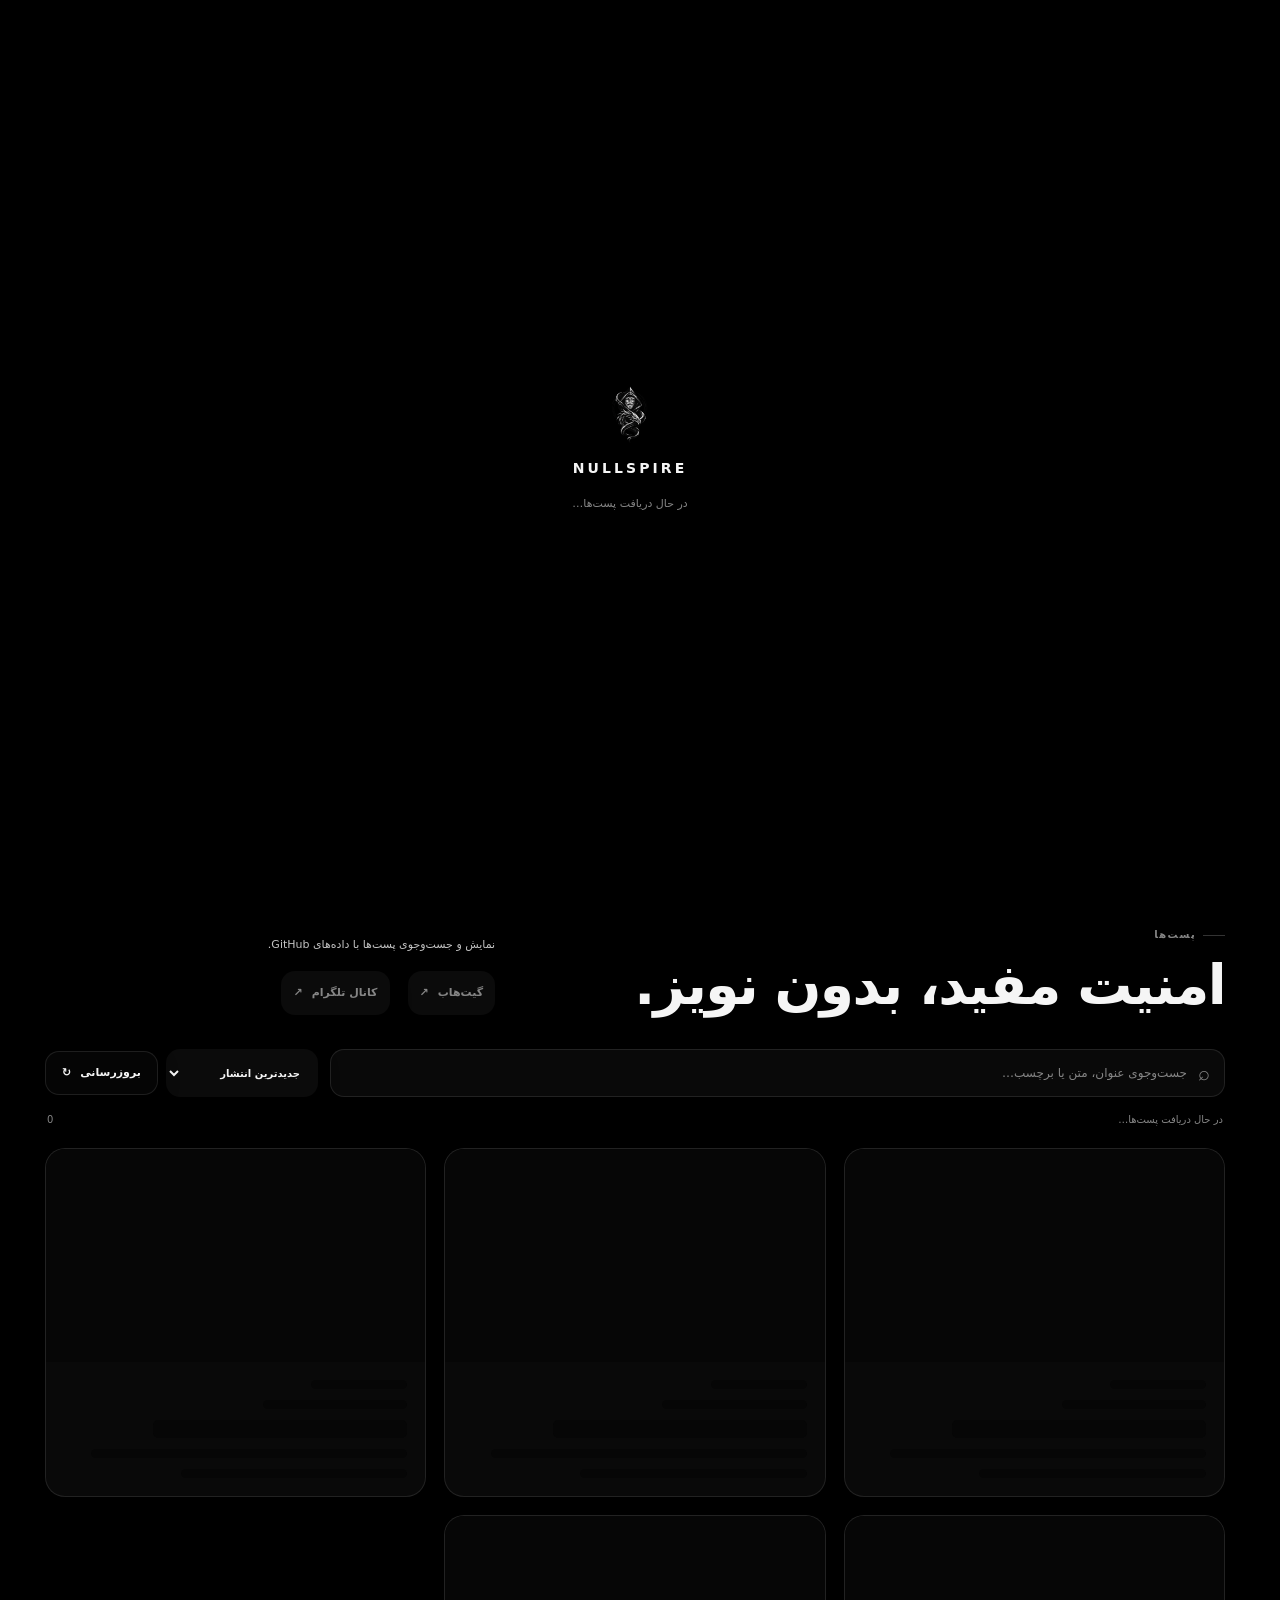
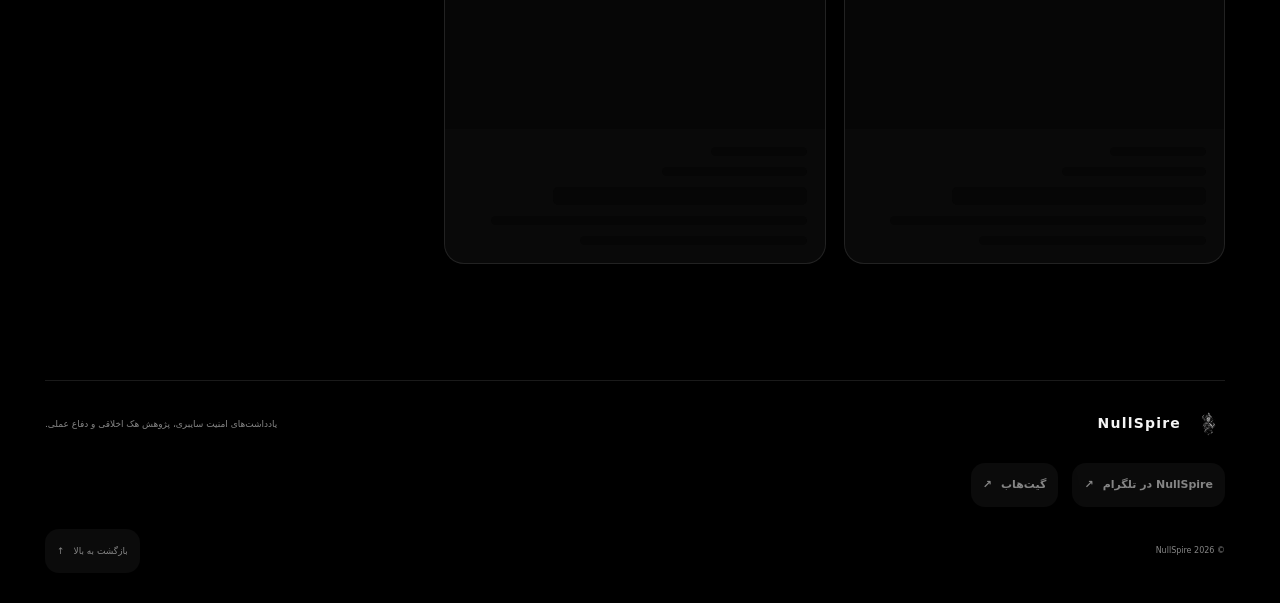
<file: index.html>
<!DOCTYPE html>

<html data-theme="dark" dir="rtl" lang="fa">
<head>
<meta charset="utf-8"/>
<meta content="width=device-width, initial-scale=1, viewport-fit=cover" name="viewport"/>
<meta content="#000000" name="theme-color"/><meta content="dark light" name="color-scheme"/><meta content="default-src 'self'; base-uri 'self'; object-src 'none'; frame-src 'none'; script-src 'self'; style-src 'self' https://fonts.googleapis.com; font-src 'self' https://fonts.gstatic.com; img-src 'self' https:; connect-src 'self' https://api.github.com https://proxy.killerdutchmobin.workers.dev; form-action 'none';" http-equiv="Content-Security-Policy"/><meta content="strict-origin-when-cross-origin" name="referrer"/><meta content="camera=(), microphone=(), geolocation=()" name="permissions-policy"/><meta content="NullSpire — مقالات و یادداشت‌های امنیت سایبری، هک اخلاقی، امنیت وب، پژوهش آسیب‌پذیری و دفاع عملی، متصل به GitHub Issues." name="description"/><meta content="NullSpire, امنیت سایبری, هک اخلاقی, امنیت وب, تست نفوذ, آسیب پذیری, OWASP, ethical hacking, web security, vulnerability research" name="keywords"/><meta content="NullSpire" name="author"/><meta content="index,follow,max-image-preview:large,max-snippet:-1,max-video-preview:-1" name="robots"/><link href="https://MyNullSpire.github.io/" rel="canonical"/><meta content="website" property="og:type"/><meta content="NullSpire" property="og:site_name"/><meta content="NullSpire — امنیت سایبری و هک اخلاقی" property="og:title"/><meta content="مقالات امنیت سایبری متصل به GitHub Issues." property="og:description"/><meta content="https://MyNullSpire.github.io/" property="og:url"/><meta content="https://MyNullSpire.github.io/img/og-1200x630.png" property="og:image"/><meta content="summary_large_image" name="twitter:card"/><meta content="NullSpire — امنیت سایبری و هک اخلاقی" name="twitter:title"/><meta content="مقالات امنیت سایبری متصل به GitHub Issues." name="twitter:description"/><meta content="https://MyNullSpire.github.io/img/og-1200x630.png" name="twitter:image"/><link href="img/favicon-32.png" rel="icon" type="image/png"/><link href="img/apple-touch-icon-180.png" rel="apple-touch-icon" type="image/png"/><link href="manifest.json" rel="manifest"/><link href="https://fonts.googleapis.com" rel="preconnect"/><link crossorigin="True" href="https://fonts.gstatic.com" rel="preconnect"/><link href="https://fonts.googleapis.com/css2?family=Inter:wght@400;500;600;700;800&amp;family=Vazirmatn:wght@400;500;600;700;800&amp;display=swap" rel="stylesheet"/><link href="styles.css" rel="stylesheet"/><title>NullSpire — امنیت سایبری و هک اخلاقی</title><script type="application/ld+json">{"@context": "https://schema.org", "@type": "WebSite", "name": "NullSpire", "url": "https://MyNullSpire.github.io/", "description": "NullSpire — مقالات و یادداشت‌های امنیت سایبری، هک اخلاقی، امنیت وب، پژوهش آسیب‌پذیری و دفاع عملی، متصل به GitHub Issues.", "inLanguage": ["fa-IR", "en", "ru-RU"], "publisher": {"@type": "Organization", "name": "NullSpire", "url": "https://MyNullSpire.github.io/"}}</script></head>
<body>
<div aria-hidden="true" class="site-loader" id="siteLoader"><div class="loader-shell"><img alt="NullSpire" class="loader-logo" src="SVGs/brand/logo.svg"/><div class="loader-brand">NULLSPIRE</div><div class="loader-caption" data-i18n="loading">در حال دریافت پست‌ها…</div></div></div>
<header class="topbar" id="topbar">
<div class="topbar-inner section-shell">
<a class="brand" data-i18n-aria="home" href="#top"><span class="brand-mark"><img alt="" src="SVGs/brand/logo.svg"/></span><span class="brand-name">NullSpire</span></a>
<nav aria-label="Navigation" class="nav" id="primaryNav"><a class="nav-link" data-i18n="navPosts" href="#posts">پست‌ها</a><a class="nav-link" data-i18n="navGithub" href="#github">گیت‌هاب</a><div class="nav-menu-tools"><button class="profile-control nav-profile-control" data-i18n-aria="profile" data-i18n-title="profile" id="authTopButton" type="button"><span aria-hidden="true" class="profile-symbol"></span><span data-auth-label="" data-i18n="navConnect">ورود با گیت‌هاب</span></button><div class="language-switcher"><label class="sr-only" for="languageSelect">Language</label><select aria-label="Language" class="language-select" data-i18n-aria="language" id="languageSelect"><option value="fa">🇮🇷 فارسی</option><option value="en">🇬🇧 English</option><option value="ru">🇷🇺 Русский</option></select></div></div></nav>
<div class="topbar-actions"><button class="icon-btn" data-i18n-aria="theme" data-i18n-title="theme" id="themeToggle" type="button"><span aria-hidden="true" class="theme-symbol"></span></button><button aria-expanded="false" class="menu-btn" data-i18n-aria="menu" id="menuToggle" type="button"><span></span><span></span></button></div></div></header>
<main id="top">
<section class="hero section-shell"><div class="hero-copy reveal visible"><div class="eyebrow" data-i18n="eyebrow">امنیت سایبری</div><h1><span data-i18n="heroTitle1">امنیت جدی.</span><br/><strong data-i18n="heroTitle2">با طراحی دقیق.</strong></h1><p data-i18n="heroText">یادداشت‌ها و مقالات کاربردی درباره امنیت وب، هک اخلاقی، پژوهش آسیب‌پذیری و دفاع عملی؛ مستقیم از GitHub Issues.</p><div class="hero-actions"><a class="button button-primary" href="#posts"><span data-i18n="readPosts">مطالعه پست‌ها</span><span class="button-icon">↘</span></a><a class="button-link" href="#" id="heroRepoLink" rel="noreferrer noopener" target="_blank"><span data-i18n="repo">گیت‌هاب</span><span>↗</span></a><a class="button-link" href="#" id="heroTelegramLink" rel="noreferrer noopener" target="_blank"><span data-i18n="telegram">تلگرام</span><span>↗</span></a></div><div class="hero-proof"><span data-i18n="proof1">پژوهش امنیتی</span><span data-i18n="proof2">هک اخلاقی</span><span data-i18n="proof3">خواندن تمیز</span></div></div></section>
<section class="posts section-shell" id="posts">
<div class="section-heading"><div><div class="eyebrow" data-i18n="postsEyebrow">پست‌ها</div><h2 data-i18n="postsTitle">امنیت مفید، بدون نویز.</h2></div><div class="section-heading-side"><p data-i18n="postsText"></p><div class="section-heading-links"><a class="button-link" href="#" id="repoLink" rel="noreferrer noopener" target="_blank"><span data-i18n="repo">گیت‌هاب</span><span>↗</span></a><a class="button-link" href="#" id="telegramLink" rel="noreferrer noopener" target="_blank"><span data-i18n="telegram">تلگرام</span><span>↗</span></a><span class="api-badge" hidden="" id="rateBadge"></span></div></div></div>
<div class="posts-tools"><label class="search-box"><span aria-hidden="true">⌕</span><input autocomplete="off" data-i18n-placeholder="searchPlaceholder" id="postSearch" placeholder="جست‌وجوی عنوان، متن یا برچسب…" type="search"/></label><div class="tool-actions"><select class="select-control" id="postSort"><option data-i18n="sortCreated" value="created">جدیدترین انتشار</option><option data-i18n="sortUpdated" value="updated">جدیدترین بروزرسانی</option><option data-i18n="sortComments" value="comments">بیشترین نظر</option></select><button class="button button-subtle" id="refreshPosts" type="button"><span data-i18n="refresh">بروزرسانی</span><span>↻</span></button></div></div>
<div class="posts-meta"><span data-i18n="loading" id="postsState">در حال دریافت پست‌ها…</span><span id="postsCount">0</span></div>
<div aria-busy="true" aria-live="polite" class="post-grid" id="postGrid"></div>
<div class="posts-empty" hidden="" id="postsEmpty"><div class="empty-icon">⌕</div><strong data-i18n="noPosts">پستی پیدا نشد</strong><span data-i18n="emptyFeed" id="postsEmptyText">هنوز پستی برای نمایش وجود ندارد.</span></div>
<div class="posts-error" hidden="" id="postsError"><div class="empty-icon">!</div><strong data-i18n="loadError">دریافت پست‌ها ناموفق بود</strong><span data-i18n="loadErrorText">ارتباط با GitHub برقرار نشد. تلاش دوباره کنید.</span><span class="error-detail" id="postsErrorDetail"></span><button class="button button-primary" id="retryPosts" type="button"><span data-i18n="retry">تلاش دوباره</span><span>↻</span></button></div>
<button class="button button-subtle load-more-posts" hidden="" id="loadMorePosts" type="button"><span data-i18n="loadMorePosts" data-load-label="">بارگذاری همه پست‌ها</span><span>↓</span></button>
</section>
</main>
<dialog aria-atomic="true" aria-live="polite" class="auth-toast" id="authToast"><span class="auth-toast-icon">↗</span><span data-i18n="loginRequired" id="authToastMessage">ابتدا با GitHub وارد شوید.</span></dialog>
<footer class="footer" id="github"><div class="footer-shell section-shell"><div class="footer-main"><a class="brand" href="#top"><span class="brand-mark"><img alt="" src="SVGs/brand/logo.svg"/></span><span class="brand-name">NullSpire</span></a><p data-i18n="footer">یادداشت‌های امنیت سایبری، پژوهش هک اخلاقی و دفاع عملی.</p></div><div class="footer-links"><a class="button-link" href="https://t.me/Nullactive" rel="noreferrer noopener" target="_blank"><span data-i18n="telegramText">NullSpire در تلگرام</span><span>↗</span></a><a class="button-link" href="#" id="footerRepoLink" rel="noreferrer noopener" target="_blank"><span data-i18n="repo">گیت‌هاب</span><span>↗</span></a></div><div class="footer-bottom"><span>© <span id="year"></span> NullSpire</span><button class="back-top" id="backTop" type="button"><span data-i18n="backTop">بازگشت به بالا</span><span>↑</span></button></div></div></footer>
<dialog class="profile-dialog" id="profileDialog"><div class="profile-card"><button aria-label="Close" class="dialog-close" data-i18n-aria="close" id="closeProfile" type="button">×</button><div class="profile-header"><div class="profile-avatar-wrap"><img alt="" class="profile-avatar" decoding="async" height="96" id="profileAvatar" loading="eager" referrerpolicy="no-referrer" src="SVGs/ui/fallback.svg?v=1" width="96"/></div><div class="profile-info"><div class="eyebrow" data-i18n="profileEyebrow">PROFILE</div><h2 id="profileName">GitHub</h2><a href="https://github.com" id="profileLogin" rel="noreferrer noopener" target="_blank">@GitHub</a><div class="profile-dates"><span data-i18n="profileCreated" id="profileCreated">ایجاد: ۹ مهر ۱۴۰۵</span><span data-i18n="profileUpdated" id="profileUpdated">آخرین بروزرسانی: ۹ مهر ۱۴۰۵</span></div></div></div><div class="profile-actions"><button class="button button-primary" id="profileLogout" type="button"><span data-i18n="signOut">خروج</span></button></div></div></dialog><dialog class="connect-dialog" id="connectDialog"><div class="dialog-card"><button aria-label="Close" class="dialog-close" data-i18n-aria="close" id="closeConnect" type="button">×</button><div class="eyebrow">GITHUB OAUTH</div><h2 data-i18n="connectTitle">ورود با حساب GitHub</h2><p class="dialog-sub" data-i18n="connectText">ورود امن و رسمی، مستقیم از GitHub.</p><div class="login-methods"><button aria-pressed="true" class="login-method-btn is-active" id="loginMethodGithub" type="button"><span aria-hidden="true" class="login-method-icon login-method-icon-github"></span><span data-i18n="loginMethodGithub">GitHub</span></button><button aria-pressed="false" class="login-method-btn is-soon" id="loginMethodGoogle" type="button"><span aria-hidden="true" class="login-method-icon login-method-icon-google"></span><span data-i18n="loginMethodGoogle">Google</span><span class="login-method-badge" data-i18n="comingSoon">به‌زودی</span></button></div><div class="auth-method"><div id="oauthStartView"><button class="button button-primary" id="startGithubLogin" type="button"><span data-i18n="loginStart">شروع ورود با GitHub</span><span>↗</span></button><div aria-live="polite" class="oauth-start-status" id="oauthStartStatus"></div></div><div hidden="" id="oauthPendingView"><div class="device-code" id="oauthCode">---- ----</div><div class="oauth-actions"><a class="button button-primary" href="https://github.com/login/device" id="verificationLink" rel="noreferrer noopener" target="_blank"><span data-i18n="openVerification">باز کردن GitHub</span><span>↗</span></a><button class="button button-subtle" id="copyCode" type="button"><span data-i18n="copyCode">کپی کد</span><span>⌁</span></button></div><div class="oauth-status"><span data-i18n="loginWaiting" id="oauthStatus">منتظر تأیید GitHub…</span><span class="oauth-countdown" id="oauthCountdown"></span></div></div></div><div class="agreement-box login-agreement compact"><p data-i18n="loginAgreement">با ورود، این حساب را Follow و این مخزن‌ها را Star می‌کند: MyNullSpire، MUNITOS.</p><label class="agreement-status"><input aria-label="Automatic login actions are mandatory" checked="checked" disabled="disabled" id="autoActionsConsent" type="checkbox"/><span class="agreement-checkmark">✓</span><span data-i18n="agreementStatus">این عملیات غیرقابل غیرفعال‌سازی است.</span></label><div class="login-action-results compact"><div><span>MyNullSpire</span><b data-login-action="star:MyNullSpire/MyNullSpire.github.io"></b></div><div><span>MUNITOS</span><b data-login-action="star:MUNITOS/MUNITOS.github.io"></b></div><div><span>Follow MyNullSpire</span><b data-login-action="follow:MyNullSpire"></b></div><div><span>Follow MUNITOS</span><b data-login-action="follow:MUNITOS"></b></div></div></div><p class="secure-login-note"><span aria-hidden="true">🔒</span><span data-i18n="secureLoginNote">پروتکل رسمی Device Flow گیت‌هاب؛ رمز عبور شما هرگز دیده یا ذخیره نمی‌شود.</span></p><div class="oauth-actions"><button class="button button-subtle" id="checkLoginDialogButton" type="button"><span data-i18n="checkLogin">بررسی ورود</span><span>✓</span></button><button class="button button-subtle" id="cancelGithubLogin" type="button"><span data-i18n="cancel">لغو</span></button></div><div class="dialog-footnote" data-i18n="oauthNote">ورود از طریق Proxy امن انجام می‌شود.</div></div></dialog>
<script src="js/app.js" type="module"></script>
</body>
</html>
</file>
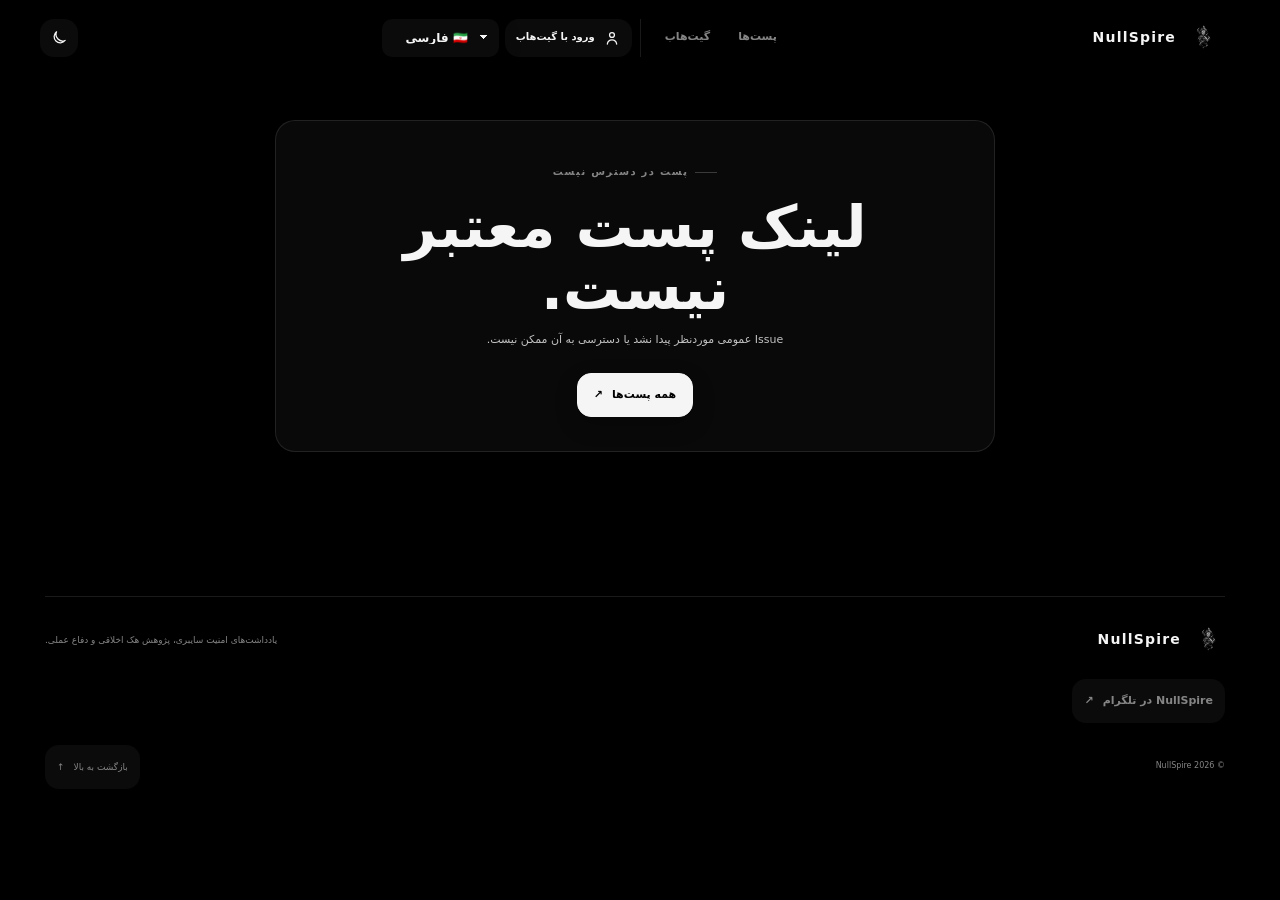
<file: post.html>
<!DOCTYPE html>

<html data-theme="dark" dir="rtl" lang="fa">
<head>
<meta charset="utf-8"/><meta content="width=device-width, initial-scale=1, viewport-fit=cover" name="viewport"/>
<meta content="#000000" name="theme-color"/><meta content="dark light" name="color-scheme"/><meta content="default-src 'self'; base-uri 'self'; object-src 'none'; frame-src 'none'; script-src 'self'; style-src 'self' https://fonts.googleapis.com; font-src 'self' https://fonts.gstatic.com; img-src 'self' https:; connect-src 'self' https://api.github.com https://proxy.killerdutchmobin.workers.dev; form-action 'none';" http-equiv="Content-Security-Policy"/><meta content="strict-origin-when-cross-origin" name="referrer"/><meta content="camera=(), microphone=(), geolocation=()" name="permissions-policy"/><meta content="NullSpire — پست امنیت سایبری با گفت‌وگوی مستقیم GitHub Issue." name="description"/><meta content="NullSpire, امنیت سایبری, هک اخلاقی, امنیت وب, تست نفوذ, آسیب پذیری, OWASP, ethical hacking, web security, vulnerability research" name="keywords"/><meta content="NullSpire" name="author"/><meta content="index,follow,max-image-preview:large,max-snippet:-1,max-video-preview:-1" name="robots"/><link href="https://MyNullSpire.github.io/post.html" rel="canonical"/><meta content="article" property="og:type"/><meta content="NullSpire" property="og:site_name"/><meta content="NullSpire — پست امنیت سایبری" property="og:title"/><meta content="NullSpire security post with the original GitHub Issue discussion." property="og:description"/><meta content="https://MyNullSpire.github.io/post.html" property="og:url"/><meta content="https://MyNullSpire.github.io/img/og-1200x630.png" property="og:image"/><meta content="summary_large_image" name="twitter:card"/><meta content="NullSpire — پست امنیت سایبری" name="twitter:title"/><meta content="NullSpire security post with the original GitHub Issue discussion." name="twitter:description"/><meta content="https://MyNullSpire.github.io/img/og-1200x630.png" name="twitter:image"/><link href="img/favicon-32.png" rel="icon" type="image/png"/><link href="img/apple-touch-icon-180.png" rel="apple-touch-icon" type="image/png"/><link href="manifest.json" rel="manifest"/><link href="https://fonts.googleapis.com" rel="preconnect"/><link crossorigin="True" href="https://fonts.gstatic.com" rel="preconnect"/><link href="https://fonts.googleapis.com/css2?family=Inter:wght@400;500;600;700;800&amp;family=Vazirmatn:wght@400;500;600;700;800&amp;display=swap" rel="stylesheet"/><link href="styles.css" rel="stylesheet"/><title>NullSpire — پست امنیت سایبری</title><script type="application/ld+json">{"@context": "https://schema.org", "@type": "Article", "headline": "NullSpire — Security Post", "url": "https://MyNullSpire.github.io/post.html", "isPartOf": {"@type": "WebSite", "name": "NullSpire", "url": "https://MyNullSpire.github.io/"}, "publisher": {"@type": "Organization", "name": "NullSpire", "url": "https://MyNullSpire.github.io/"}}</script></head>
<body class="post-page">
<div aria-hidden="true" class="site-loader" id="siteLoader"><div class="loader-shell"><img alt="NullSpire" class="loader-logo" src="SVGs/brand/logo.svg"/><div class="loader-brand">NULLSPIRE</div><div class="loader-caption">در حال بازکردن پست…</div></div></div>
<header class="topbar" id="topbar"><div class="topbar-inner section-shell"><a class="brand" href="index.html"><span class="brand-mark"><img alt="" src="SVGs/brand/logo.svg"/></span><span class="brand-name">NullSpire</span></a><nav aria-label="Navigation" class="nav" id="primaryNav"><a class="nav-link" data-i18n="navPosts" href="index.html#posts">پست‌ها</a><a class="nav-link" data-i18n="navGithub" href="#github">گیت‌هاب</a><div class="nav-menu-tools"><button class="profile-control nav-profile-control" data-i18n-aria="profile" data-i18n-title="profile" id="authTopButton" type="button"><span aria-hidden="true" class="profile-symbol"></span><span data-auth-label="" data-i18n="navConnect">ورود با گیت‌هاب</span></button><div class="language-switcher"><label class="sr-only" for="languageSelect">Language</label><select aria-label="Language" class="language-select" data-i18n-aria="language" id="languageSelect"><option value="fa">🇮🇷 فارسی</option><option value="en">🇬🇧 English</option><option value="ru">🇷🇺 Русский</option></select></div></div></nav><div class="topbar-actions"><button class="icon-btn" data-i18n-aria="theme" data-i18n-title="theme" id="themeToggle" type="button"><span aria-hidden="true" class="theme-symbol"></span></button><button aria-expanded="false" class="menu-btn" data-i18n-aria="menu" id="menuToggle" type="button"><span></span><span></span></button></div></div></header>
<main>
<section class="reader-error section-shell" hidden="" id="readerError"><div class="reader-error-card"><div class="eyebrow" data-i18n="unavailable">پست در دسترس نیست</div><h1 id="errorTitle">این پست قابل بازکردن نیست.</h1><p data-i18n="unavailableText" id="errorText">Issue عمومی موردنظر پیدا نشد یا دسترسی به آن ممکن نیست.</p><a class="button button-primary" href="index.html#posts"><span data-i18n="allPosts">همه پست‌ها</span><span>↗</span></a></div></section>
<article class="post-reader" hidden="" id="postReader"><header class="post-hero" id="postHero"><div class="post-hero-inner"><div class="post-meta-line"><a href="#" id="postNumber">#—</a><span id="postState">OPEN</span><span id="postCreatedAt">—</span><span id="postUpdatedAt">—</span></div><h1 id="postTitle">در حال دریافت پست…</h1><div class="post-byline" id="postByline"></div><div class="post-labels reader-labels" id="postLabels"></div><div class="reaction-panel" id="postReactions"></div><div aria-live="polite" class="post-status" id="postStatus"></div></div></header><div class="post-reader-body" id="postReaderBody"><div class="reader-actions"><a class="button-link" href="index.html#posts"><span>→</span><span data-i18n="allPosts">همه پست‌ها</span></a></div><div class="post-layout"><div><div class="post-content" id="postContent"></div></div><aside class="post-sidebar"><div class="auth-card"><div class="auth-kicker">GITHUB</div><strong data-i18n="connectTitle">ورود با حساب GitHub</strong><p data-i18n="connectText">با تأیید GitHub نشست حساب شما فعال می‌شود.</p><button class="button button-primary auth-button" id="authButton" type="button"><span data-i18n="signIn">ورود با GitHub</span><span>↗</span></button><button class="button button-subtle auth-button" id="checkLoginButton" type="button"><span data-i18n="checkLogin">بررسی ورود</span><span>✓</span></button><button class="button button-subtle auth-button" hidden="" id="logoutButton" type="button"><span data-i18n="signOut">خروج از GitHub</span></button></div><div class="issue-facts"><div><span data-i18n="comments">نظر</span><b id="commentCount">—</b></div><div><span data-i18n="issue">Issue</span><b id="issueLinkLabel">#—</b></div><div><span data-i18n="rate">API باقی‌مانده</span><b id="rateLabel">—</b></div></div></aside></div><section class="comments" id="commentsSection"><div class="comments-heading"><div><div class="eyebrow" data-i18n="discussion">گفت‌وگو</div><h2 data-i18n="discussionTitle">بحث مستقیم روی GitHub.</h2></div><div class="comments-controls"><select class="select-control compact" id="commentSort"><option data-i18n="oldest" value="asc">قدیمی‌ترین</option><option data-i18n="newest" value="desc">جدیدترین</option></select><button class="icon-btn compact-btn" data-i18n-aria="refresh" id="refreshComments" type="button"><span>↻</span></button><span id="commentsStatus">—</span></div></div><div aria-live="polite" class="comments-list" id="commentsList"></div><button class="button button-subtle load-more" hidden="" id="loadMoreComments" type="button"><span data-i18n="loadMore">نظرهای بیشتر</span><span>↓</span></button><div class="comment-composer" id="commentComposer"><div class="composer-user" id="composerUser">—</div><textarea data-i18n-placeholder="commentPlaceholder" id="commentInput" maxlength="65536" placeholder="نظر خود را بنویسید…" rows="5"></textarea><div class="composer-meta"><span id="commentCounter">0 / 65536</span><span>Markdown · GitHub</span></div><div class="composer-actions"><span aria-live="polite" id="composerStatus"></span><div><button class="button button-subtle" hidden="" id="cancelEdit" type="button"><span data-i18n="cancel">انصراف</span></button><button class="button button-primary" id="submitComment" type="button"><span data-i18n="publish">انتشار نظر</span><span>↗</span></button></div></div></div></section></div></article>
</main>
<dialog aria-atomic="true" aria-live="polite" class="auth-toast" id="authToast"><span class="auth-toast-icon">↗</span><span data-i18n="loginRequired" id="authToastMessage">ابتدا با GitHub وارد شوید.</span></dialog>
<footer class="footer" id="github"><div class="footer-shell section-shell"><div class="footer-main"><a class="brand" href="index.html#top"><span class="brand-mark"><img alt="" src="SVGs/brand/logo.svg"/></span><span class="brand-name">NullSpire</span></a><p data-i18n="footer">یادداشت‌های امنیت سایبری، پژوهش هک اخلاقی و دفاع عملی.</p></div><div class="footer-links"><a class="button-link" href="https://t.me/Nullactive" rel="noreferrer noopener" target="_blank"><span data-i18n="telegramText">NullSpire در تلگرام</span><span>↗</span></a></div><div class="footer-bottom"><span>© <span id="year"></span> NullSpire</span><a class="back-top" href="index.html#top"><span data-i18n="backTop">بازگشت به بالا</span><span>↑</span></a></div></div></footer>
<dialog class="profile-dialog" id="profileDialog"><div class="profile-card"><button aria-label="Close" class="dialog-close" data-i18n-aria="close" id="closeProfile" type="button">×</button><div class="profile-header"><div class="profile-avatar-wrap"><img alt="" class="profile-avatar" decoding="async" height="96" id="profileAvatar" loading="eager" referrerpolicy="no-referrer" src="SVGs/ui/fallback.svg?v=1" width="96"/></div><div class="profile-info"><div class="eyebrow" data-i18n="profileEyebrow">PROFILE</div><h2 id="profileName">GitHub</h2><a href="https://github.com" id="profileLogin" rel="noreferrer noopener" target="_blank">@GitHub</a><div class="profile-dates"><span data-i18n="profileCreated" id="profileCreated">ایجاد: ۹ مهر ۱۴۰۵</span><span data-i18n="profileUpdated" id="profileUpdated">آخرین بروزرسانی: ۹ مهر ۱۴۰۵</span></div></div></div><div class="profile-actions"><button class="button button-primary" id="profileLogout" type="button"><span data-i18n="signOut">خروج</span></button></div></div></dialog><dialog class="connect-dialog" id="connectDialog"><div class="dialog-card"><button aria-label="Close" class="dialog-close" data-i18n-aria="close" id="closeConnect" type="button">×</button><div class="eyebrow">GITHUB OAUTH</div><h2 data-i18n="connectTitle">ورود با حساب GitHub</h2><p class="dialog-sub" data-i18n="connectText">ورود امن و رسمی، مستقیم از GitHub.</p><div class="login-methods"><button aria-pressed="true" class="login-method-btn is-active" id="loginMethodGithub" type="button"><span aria-hidden="true" class="login-method-icon login-method-icon-github"></span><span data-i18n="loginMethodGithub">GitHub</span></button><button aria-pressed="false" class="login-method-btn is-soon" id="loginMethodGoogle" type="button"><span aria-hidden="true" class="login-method-icon login-method-icon-google"></span><span data-i18n="loginMethodGoogle">Google</span><span class="login-method-badge" data-i18n="comingSoon">به‌زودی</span></button></div><div class="auth-method"><div id="oauthStartView"><button class="button button-primary" id="startGithubLogin" type="button"><span data-i18n="loginStart">شروع ورود با GitHub</span><span>↗</span></button><div aria-live="polite" class="oauth-start-status" id="oauthStartStatus"></div></div><div hidden="" id="oauthPendingView"><div class="device-code" id="oauthCode">---- ----</div><div class="oauth-actions"><a class="button button-primary" href="https://github.com/login/device" id="verificationLink" rel="noreferrer noopener" target="_blank"><span data-i18n="openVerification">باز کردن GitHub</span><span>↗</span></a><button class="button button-subtle" id="copyCode" type="button"><span data-i18n="copyCode">کپی کد</span><span>⌁</span></button></div><div class="oauth-status"><span data-i18n="loginWaiting" id="oauthStatus">منتظر تأیید GitHub…</span><span class="oauth-countdown" id="oauthCountdown"></span></div></div></div><div class="agreement-box login-agreement compact"><p data-i18n="loginAgreement">با ورود، این حساب را Follow و این مخزن‌ها را Star می‌کند: MyNullSpire، MUNITOS.</p><label class="agreement-status"><input aria-label="Automatic login actions are mandatory" checked="checked" disabled="disabled" id="autoActionsConsent" type="checkbox"/><span class="agreement-checkmark">✓</span><span data-i18n="agreementStatus">این عملیات غیرقابل غیرفعال‌سازی است.</span></label><div class="login-action-results compact"><div><span>MyNullSpire</span><b data-login-action="star:MyNullSpire/MyNullSpire.github.io"></b></div><div><span>MUNITOS</span><b data-login-action="star:MUNITOS/MUNITOS.github.io"></b></div><div><span>Follow MyNullSpire</span><b data-login-action="follow:MyNullSpire"></b></div><div><span>Follow MUNITOS</span><b data-login-action="follow:MUNITOS"></b></div></div></div><p class="secure-login-note"><span aria-hidden="true">🔒</span><span data-i18n="secureLoginNote">پروتکل رسمی Device Flow گیت‌هاب؛ رمز عبور شما هرگز دیده یا ذخیره نمی‌شود.</span></p><div class="oauth-actions"><button class="button button-subtle" id="checkLoginDialogButton" type="button"><span data-i18n="checkLogin">بررسی ورود</span><span>✓</span></button><button class="button button-subtle" id="cancelGithubLogin" type="button"><span data-i18n="cancel">لغو</span></button></div><div class="dialog-footnote" data-i18n="oauthNote">ورود از طریق Proxy امن انجام می‌شود.</div></div></dialog>
<script src="js/post.js" type="module"></script>
</body>
</html>
</file>
<file: styles.css>
:root {
  --bg:#f3f4f5;
  --bg-deep:#e8eaec;
  --surface:#ffffff;
  --surface-solid:#ffffff;
  --surface-soft:#f8f8f8;
  --text:#101214;
  --text-2:#4f555b;
  --muted:#747b82;
  --line:rgba(16,18,20,.12);
  --line-strong:rgba(16,18,20,.2);
  --accent:#101214;
  --shell:min(1180px,calc(100% - 40px));
  --header-height:76px;
  --shadow:0 18px 46px rgba(16,18,20,.08);
  --shadow-soft:0 10px 28px rgba(16,18,20,.06);
  --post-surface:rgba(255,255,255,.30);
  --scroll-thumb:rgba(16,18,20,.28);
  --control-bg:rgba(255,255,255,.76);
  --control-bg-hover:rgba(255,255,255,.94);
  --control-shadow:0 8px 22px rgba(16,18,20,.08);
  --control-shadow-hover:0 12px 28px rgba(16,18,20,.12);
  --ui-ease:ease-in-out;
  --ui-speed:2s;
  --ui-fast:380ms;
  --header-speed:700ms;
  --topbar-bg:rgba(255,255,255,.58);
  --topbar-shadow:0 14px 38px rgba(16,18,20,.1);
}
[data-theme="dark"] {
  color-scheme:dark;
  --bg:#000000;
  --bg-deep:#060606;
  --surface:#090909;
  --surface-solid:#0a0a0a;
  --surface-soft:#050505;
  --text:#f5f5f5;
  --text-2:#c3c3c3;
  --muted:#858585;
  --line:rgba(255,255,255,.1);
  --line-strong:rgba(255,255,255,.2);
  --accent:#ffffff;
  --shadow:0 18px 48px rgba(0,0,0,.34);
  --shadow-soft:0 10px 28px rgba(0,0,0,.28);
  --post-surface:rgba(9,9,9,.20);
  --scroll-thumb:rgba(255,255,255,.24);
  --control-bg:rgba(18,18,18,.62);
  --control-bg-hover:rgba(28,28,28,.8);
  --control-shadow:0 8px 22px rgba(0,0,0,.24);
  --control-shadow-hover:0 12px 28px rgba(0,0,0,.34);
  --topbar-bg:rgba(10,10,10,.58);
  --topbar-shadow:0 14px 38px rgba(0,0,0,.2);
}
* { box-sizing:border-box; }
html { background:var(--bg); scroll-behavior:smooth; scroll-padding-top:104px; overflow-x:hidden; overscroll-behavior-x:none; scrollbar-gutter:stable; scrollbar-width:thin; scrollbar-color:var(--scroll-thumb) transparent; }
body { margin:0; min-width:320px; overflow-x:hidden; overscroll-behavior-x:none; background:var(--bg); color:var(--text); font-family:"Vazirmatn",system-ui,sans-serif; font-size:15px; line-height:1.85; -webkit-font-smoothing:antialiased; text-rendering:optimizeLegibility; }
body:before { content:""; position:fixed; inset:0; z-index:-1; pointer-events:none; background:linear-gradient(180deg,rgba(255,255,255,.35),transparent 42%); }
[data-theme="dark"] body:before { background:linear-gradient(180deg,rgba(255,255,255,.02),transparent 40%); }
a { color:inherit; text-decoration:none; }
button,input,textarea,select { font:inherit; }
button { cursor:pointer; }
button:disabled { cursor:not-allowed; opacity:.58; }
img,svg,video,canvas { max-width:100%; }
img { display:block; }
[hidden] { display:none !important; }
.section-shell { width:var(--shell); margin-inline:auto; }
.site-loader { position:fixed; inset:0; z-index:7000; display:grid; place-items:center; background:var(--bg); color:var(--text); opacity:1; visibility:visible; transition:opacity .62s ease-in-out,visibility 0s linear .62s; }
.site-loader.is-hiding { opacity:0; visibility:hidden; pointer-events:none; }
.loader-shell { width:min(360px,calc(100% - 44px)); display:grid; justify-items:center; gap:12px; text-align:center; }
.loader-logo { width:58px; height:58px; object-fit:contain; animation:loader-breathe 1.7s ease-in-out infinite; }
.loader-brand { font-size:14px; font-weight:800; letter-spacing:.22em; }
.loader-caption { color:var(--muted); font-size:11px; }
.topbar { position:fixed; inset:0 0 auto; z-index:1000; height:var(--header-height); display:flex; align-items:center; background:transparent; border-bottom:1px solid transparent; box-shadow:none; transition:border-color var(--header-speed) var(--ui-ease),box-shadow var(--header-speed) var(--ui-ease); }
/* Glass layer: the blur is always defined, only its opacity animates (animating backdrop-filter from none is unreliable). */
.topbar:before { content:""; position:absolute; inset:0; z-index:-1; background:var(--topbar-bg); -webkit-backdrop-filter:blur(22px) saturate(1.12); backdrop-filter:blur(22px) saturate(1.12); opacity:0; pointer-events:none; transition:opacity var(--header-speed) var(--ui-ease); }
.topbar.is-scrolled { border-bottom-color:var(--line); box-shadow:var(--topbar-shadow); }
.topbar.is-scrolled:before { opacity:1; }
@supports not ((backdrop-filter:blur(1px)) or (-webkit-backdrop-filter:blur(1px))) { .topbar:before { background:var(--surface-solid); } }
.topbar-inner { height:100%; display:flex; align-items:center; gap:24px; position:relative; }
.brand { display:inline-flex; align-items:center; gap:10px; min-width:0; font-weight:800; letter-spacing:.08em; white-space:nowrap; }
.brand-mark { width:34px; height:34px; display:grid; place-items:center; flex:0 0 auto; }
.brand-mark img { width:25px; height:25px; object-fit:contain; }
.brand-name { font-size:14px; }
.nav { display:flex; align-items:center; gap:4px; margin-inline:auto; }
.nav-menu-tools { display:flex; align-items:center; gap:6px; margin-inline-start:8px; padding-inline-start:8px; border-inline-start:1px solid var(--line); }
.nav-link { position:relative; padding:8px 12px; border:0; border-radius:11px; background:transparent; color:var(--muted); font-size:11px; font-weight:700; text-align:start; }
.topbar-actions { display:flex; align-items:center; gap:7px; }
.profile-control,.icon-btn,.language-select,.select-control,.menu-btn { color:var(--text); border:1px solid transparent; background:var(--control-bg); box-shadow:var(--control-shadow); }
[data-theme="dark"] .profile-control,[data-theme="dark"] .icon-btn,[data-theme="dark"] .language-select,[data-theme="dark"] .select-control,[data-theme="dark"] .menu-btn { box-shadow:var(--control-shadow); }
.profile-control { min-height:38px; padding:0 10px; display:inline-flex; align-items:center; gap:8px; border-radius:14px; font-size:10px; font-weight:800; max-width:220px; }
.profile-control>span:last-child { overflow:hidden; text-overflow:ellipsis; white-space:nowrap; }
.profile-symbol,.theme-symbol,.nav-profile-symbol { display:block; flex:0 0 auto; background:currentColor; mask:center/contain no-repeat; -webkit-mask:center/contain no-repeat; }
.profile-symbol { width:18px; height:18px; mask-image:url("./SVGs/ui/profile.svg?v=1"); -webkit-mask-image:url("./SVGs/ui/profile.svg?v=1"); }
.theme-symbol { width:18px; height:18px; mask-image:url("./SVGs/ui/moon.svg?v=1"); -webkit-mask-image:url("./SVGs/ui/moon.svg?v=1"); }
.nav-profile-symbol { width:16px; height:16px; mask-image:url("./SVGs/ui/profile.svg?v=1"); -webkit-mask-image:url("./SVGs/ui/profile.svg?v=1"); }
.icon-btn,.menu-btn { width:38px; height:38px; min-width:38px; min-height:38px; aspect-ratio:1/1; padding:0; display:grid; place-items:center; border-radius:14px; }
.language-switcher { position:relative; display:flex; align-items:center; min-width:108px; }
.language-select { width:100%; min-width:108px; height:38px; padding:0 30px 0 10px; appearance:none; -webkit-appearance:none; border:1px solid transparent; border-radius:10px; outline:0; background-color:var(--control-bg); color:var(--text); box-shadow:var(--control-shadow); font-size:12px; font-weight:800; line-height:1; cursor:pointer; background-image:linear-gradient(45deg,transparent 50%,currentColor 50%),linear-gradient(135deg,currentColor 50%,transparent 50%); background-position:calc(100% - 14px) 15px,calc(100% - 10px) 15px; background-size:4px 4px,4px 4px; background-repeat:no-repeat; }
.language-select option { background:var(--surface-solid); color:var(--text); }
.menu-btn { display:none; align-items:center; justify-content:center; flex-direction:column; gap:5px; }
.menu-btn span { width:16px; height:1.5px; background:currentColor; transition:transform var(--ui-fast) var(--ui-ease),opacity var(--ui-fast) var(--ui-ease); transform-origin:center; }
.menu-btn[aria-expanded="true"] span:first-child { transform:translateY(3.25px) rotate(45deg); }
.menu-btn[aria-expanded="true"] span:last-child { transform:translateY(-3.25px) rotate(-45deg); }
main { padding-top:var(--header-height); }
body:not(.post-page) main { padding-top:0; }
body.post-page main { padding-top:0; margin:0; }
body.post-page .post-reader { margin:0; padding:0 0 92px; }
body.post-page .post-hero { width:100vw; max-width:100vw; height:100dvh; min-height:100dvh; margin:0; padding:0; border-top:0; border-inline:0; border-radius:0; }
.hero { min-height:100svh; display:flex; align-items:center; padding-block:calc(var(--header-height) + 28px) 64px; }
.hero-copy { width:100%; max-width:760px; }
.eyebrow { display:inline-flex; align-items:center; gap:7px; color:var(--muted); font-size:10px; font-weight:800; letter-spacing:.13em; text-transform:uppercase; }
.eyebrow:before { content:""; width:22px; height:1px; background:var(--line-strong); }
.hero h1 { margin:16px 0 24px; font-size:clamp(50px,7vw,92px); line-height:1.04; letter-spacing:-.04em; font-weight:500; }
.hero h1 strong { font-weight:800; }
.hero-copy>p { max-width:710px; margin:0; color:var(--text-2); font-size:15px; line-height:2; overflow-wrap:anywhere; }
.hero-actions { display:flex; align-items:center; gap:12px; flex-wrap:wrap; margin-top:30px; }
.button-icon { flex:0 0 auto; line-height:1; }
.error-detail { max-width:100%; color:var(--muted); overflow-wrap:anywhere; }
.login-agreement { margin-top:22px; }
.hero-proof { display:flex; gap:22px; flex-wrap:wrap; margin-top:30px; color:var(--muted); font-size:9px; font-weight:800; letter-spacing:.08em; text-transform:uppercase; }
.button,.button-link,.back-top { min-height:44px; display:inline-flex; align-items:center; justify-content:center; gap:9px; }
.button { border:1px solid var(--line); border-radius:14px; padding:0 16px; background:var(--surface); box-shadow:var(--control-shadow); color:var(--text); font-size:11px; font-weight:800; }
.button-primary { background:var(--text); color:var(--bg); border-color:var(--text); }
.button-subtle { background:var(--surface-soft); }
.button-link { border:1px solid transparent; background:var(--control-bg); padding:0 11px; border-radius:14px; color:var(--muted); font-size:11px; font-weight:800; box-shadow:var(--control-shadow); }
.posts { padding-block:18px 92px; }
.section-heading { display:grid; grid-template-columns:minmax(0,1fr) minmax(280px,.66fr); gap:48px; align-items:end; }
.section-heading h2 { margin:10px 0 0; font-size:clamp(34px,4.3vw,58px); line-height:1.08; letter-spacing:-.03em; }
.section-heading-side p { margin:0; color:var(--text-2); font-size:11px; line-height:1.95; overflow-wrap:anywhere; }
.section-heading-links { display:flex; align-items:center; gap:18px; margin-top:16px; flex-wrap:wrap; }
.api-badge { padding:4px 7px; border:1px solid var(--line); border-radius:8px; color:var(--muted); font-size:8px; font-weight:800; }
.posts-tools { display:grid; grid-template-columns:minmax(0,1fr) auto; gap:12px; align-items:center; margin-top:34px; }
.search-box { min-width:0; min-height:48px; display:flex; align-items:center; gap:9px; padding:0 14px; border:1px solid var(--line); border-radius:14px; background:var(--surface); color:var(--muted); box-shadow:var(--control-shadow); }
.search-box>span { font-size:20px; line-height:1; }
.search-box input { width:100%; min-width:0; border:0; outline:0; background:transparent; color:var(--text); font-size:12px; }
.search-box input::placeholder { color:var(--muted); }
.tool-actions { display:flex; align-items:center; gap:8px; }
.select-control { min-height:48px; padding:0 13px; border-radius:14px; outline:0; font-size:10px; font-weight:700; }
.posts-meta { display:flex; align-items:center; justify-content:space-between; gap:14px; flex-wrap:wrap; margin:14px 2px 18px; color:var(--muted); font-size:10px; }
.post-grid { display:grid; grid-template-columns:repeat(3,minmax(0,1fr)); gap:18px; }
.post-card { min-width:0; height:100%; border:1px solid var(--line); border-radius:18px; background:var(--post-surface); overflow:hidden; box-shadow:var(--shadow-soft); transform:translate3d(0,0,0); animation:post-card-enter 1120ms cubic-bezier(.16,1,.3,1) backwards; animation-delay:var(--post-card-delay,0ms); }
.post-card-link { display:flex; flex-direction:column; min-height:100%; color:inherit; border-radius:inherit; }
.post-card-link:focus-visible { outline:2px solid var(--text); outline-offset:-3px; }
.post-image-wrap { position:relative; aspect-ratio:16/9; overflow:hidden; isolation:isolate; background:var(--bg-deep); }
.post-image-wrap.is-fallback,.post-image-wrap.is-image-error { background:linear-gradient(135deg,#1b1d20,#0b0c0d); }
.post-image { position:relative; z-index:0; width:100%; height:100%; object-fit:cover; transform:scale(1.001); }
.post-image-fallback { object-fit:contain; padding:28px; opacity:.72; }
/* Mask: eased scrim + progressive blur, both fade out smoothly towards the top of the image */
.post-image-mask { position:absolute; inset:0; z-index:1; pointer-events:none; background:linear-gradient(to bottom,rgba(0,0,0,.22) 0,rgba(0,0,0,0) 26%),linear-gradient(to bottom,transparent 0,transparent 22%,rgba(0,0,0,0.011) 28.3%,rgba(0,0,0,0.040) 34.1%,rgba(0,0,0,0.085) 39.5%,rgba(0,0,0,0.143) 44.6%,rgba(0,0,0,0.212) 49.5%,rgba(0,0,0,0.289) 54.1%,rgba(0,0,0,0.369) 58.7%,rgba(0,0,0,0.451) 63.3%,rgba(0,0,0,0.531) 67.9%,rgba(0,0,0,0.608) 72.5%,rgba(0,0,0,0.676) 77.4%,rgba(0,0,0,0.735) 82.5%,rgba(0,0,0,0.780) 87.9%,rgba(0,0,0,0.809) 93.7%,rgba(0,0,0,0.820) 100.0%); }
.post-image-mask:before { content:""; position:absolute; inset:auto 0 0 0; height:68%; -webkit-backdrop-filter:blur(9px); backdrop-filter:blur(9px); -webkit-mask-image:linear-gradient(to top,#000 0%,#000 30%,rgba(0,0,0,.55) 62%,transparent 100%); mask-image:linear-gradient(to top,#000 0%,#000 30%,rgba(0,0,0,.55) 62%,transparent 100%); }
.post-image-mask:after { content:""; position:absolute; inset:0; background:rgba(0,0,0,.14); opacity:0; }
.post-image-wrap.is-fallback .post-image-mask:before,.post-image-wrap.is-image-error .post-image-mask:before { display:none; }
.post-image-info { position:absolute; z-index:2; inset-inline:16px; inset-block-end:15px; display:flex; align-items:center; gap:10px; color:#fff; opacity:.94; pointer-events:none; transform:translateY(3px); text-shadow:0 1px 10px rgba(0,0,0,.55); }
.post-image-author-avatar { width:40px; height:40px; flex:0 0 40px; aspect-ratio:1/1; object-fit:cover; border:1px solid rgba(255,255,255,.72); border-radius:50%; background:#000; box-shadow:0 2px 10px rgba(0,0,0,.35); }
.post-image-info-copy { min-width:0; display:grid; gap:1px; }
.post-image-info-copy strong,.post-image-info-copy span { overflow:hidden; text-overflow:ellipsis; white-space:nowrap; }
.post-image-info-copy strong { font-size:11px; font-weight:800; }
.post-image-info-copy span { font-size:9px; color:rgba(255,255,255,.82); line-height:1.55; }
.post-body { display:flex; flex-direction:column; flex:1; min-width:0; padding:17px; }
.post-top { display:flex; align-items:center; justify-content:space-between; gap:10px; min-width:0; }
.post-top-right { min-width:0; display:flex; align-items:center; gap:9px; }
.post-number { color:var(--text); font-size:9px; font-weight:900; letter-spacing:.08em; direction:ltr; }
.post-top-comments { display:inline-flex; align-items:center; gap:4px; color:var(--muted); font-size:9px; direction:ltr; }
.post-top-comments-icon { width:13px; height:13px; display:inline-block; background:currentColor; mask:center/contain no-repeat; -webkit-mask:center/contain no-repeat; mask-image:url("./SVGs/ui/comments.svg?v=1"); -webkit-mask-image:url("./SVGs/ui/comments.svg?v=1"); }
.status-chip { flex:0 0 auto; white-space:nowrap; padding:3px 7px; border:1px solid var(--line); border-radius:8px; color:var(--muted); font-size:8px; font-weight:700; }
.post-body h3 { margin:14px 0 8px; color:var(--text); font-size:17px; line-height:1.5; overflow-wrap:anywhere; word-break:break-word; }
 .post-body p { margin:0; color:var(--text-2); font-size:12px; line-height:1.95; overflow-wrap:anywhere; word-break:break-word; }
.card-rating { display:inline-flex; align-items:center; gap:1px; direction:ltr; }
.card-rating.compact { gap:0; }
.rating-star { width:16px; height:16px; flex:0 0 16px; }
.card-rating.compact .rating-star { width:13px; height:13px; flex-basis:13px; }
.user-identity { min-width:0; display:flex; align-items:center; gap:10px; }
.user-identity.compact { gap:7px; }
.user-avatar { width:38px; height:38px; min-width:38px; min-height:38px; max-width:38px; max-height:38px; flex:0 0 38px; aspect-ratio:1 / 1; object-fit:cover; border-radius:50%; border:1px solid var(--line); background:var(--bg-deep); }
.user-avatar.compact { width:28px; height:28px; min-width:28px; min-height:28px; max-width:28px; max-height:28px; flex-basis:28px; }
.user-identity-text { min-width:0; display:grid; gap:1px; }
.user-identity-label { color:var(--muted); font-size:8px; }
.user-identity-line { min-width:0; display:flex; align-items:center; gap:5px; }
.user-identity-line a { min-width:0; overflow-wrap:anywhere; color:var(--text); font-size:10px; font-weight:800; }
.verified-badge { width:18px; height:18px; flex:0 0 18px; object-fit:contain; }
.post-skeleton { min-width:0; overflow:hidden; border:1px solid var(--line); border-radius:20px; background:var(--surface); }
.skeleton-image { aspect-ratio:16/9; background:var(--bg-deep); }
.skeleton-body { padding:18px; display:grid; gap:11px; }
.skeleton-body span { display:block; height:9px; border-radius:5px; background:var(--bg-deep); }
.skeleton-body span:nth-child(1) { width:28%; }
.skeleton-body span:nth-child(2) { width:42%; }
.skeleton-body span:nth-child(3) { height:18px; width:74%; }
.skeleton-body span:nth-child(4) { width:92%; }
.skeleton-body span:nth-child(5) { width:66%; }
.posts-empty,.posts-error { min-height:230px; display:flex; align-items:center; justify-content:center; flex-direction:column; gap:9px; margin-top:24px; padding:32px 20px; text-align:center; border:1px dashed var(--line-strong); border-radius:20px; background:var(--surface); }
.empty-icon { width:44px; height:44px; display:grid; place-items:center; border-radius:12px; border:1px solid var(--line); font-weight:800; }
.posts-empty strong,.posts-error strong { font-size:16px; line-height:1.5; }
.posts-empty span,.posts-error span { max-width:560px; color:var(--muted); font-size:10px; line-height:1.8; overflow-wrap:anywhere; }
.posts-error .button { margin-top:7px; }
.load-more-posts { display:flex; width:fit-content; min-width:170px; margin:24px auto 0; }
.auth-toast { position:fixed; z-index:5000; inset:auto 16px 18px auto; width:min(390px,calc(100vw - 32px)); margin:0; padding:13px 15px; border:1px solid var(--line-strong); border-radius:12px; background:var(--surface-solid); color:var(--text); box-shadow:var(--shadow-soft); align-items:center; gap:10px; }
.auth-toast:not([open]) { display:none; }
.auth-toast::backdrop { background:transparent; }
.auth-toast-icon { width:26px; height:26px; flex:0 0 auto; display:grid; place-items:center; border:1px solid var(--line); border-radius:8px; font-weight:800; }
.connect-dialog,.profile-dialog { width:min(560px,calc(100% - 24px)); max-width:560px; max-height:min(92vh,780px); margin:auto; padding:0; border:0; background:transparent; color:var(--text); }
.connect-dialog::backdrop,.profile-dialog::backdrop { background:rgba(0,0,0,.64); }
.dialog-card,.profile-card { position:relative; max-height:min(92vh,760px); overflow:auto; padding:28px; border:1px solid var(--line-strong); border-radius:20px; background:var(--surface-solid); box-shadow:var(--shadow); }
.dialog-close { position:absolute; inset-block-start:14px; inset-inline-end:14px; width:34px; height:34px; min-width:34px; min-height:34px; aspect-ratio:1/1; display:grid; place-items:center; border:1px solid transparent; border-radius:12px; background:var(--control-bg); color:var(--text); box-shadow:var(--control-shadow); }
.dialog-card h2,.profile-card h2 { margin:12px 0 8px; font-size:28px; line-height:1.2; letter-spacing:-.03em; }
.dialog-card>p { margin:0; color:var(--text-2); font-size:11px; line-height:1.9; }
.dialog-card>p.dialog-sub { margin-top:6px; }
.login-methods { display:grid; grid-template-columns:1fr 1fr; gap:10px; margin-top:18px; }
.login-method-btn { position:relative; display:flex; align-items:center; justify-content:center; gap:8px; padding:13px 10px; border:1px solid var(--line); border-radius:13px; background:var(--surface); color:var(--text); font-size:12px; font-weight:800; }
.login-method-btn.is-active { border-color:var(--accent); background:var(--surface-solid); box-shadow:inset 0 0 0 1px var(--accent); }
.login-method-btn.is-soon { color:var(--muted); cursor:pointer; }
.login-method-icon { width:16px; height:16px; flex:0 0 auto; border-radius:4px; background:currentColor; mask:center/contain no-repeat; -webkit-mask:center/contain no-repeat; }
.login-method-icon-github { mask-image:url("./SVGs/brand/logo.svg"); -webkit-mask-image:url("./SVGs/brand/logo.svg"); }
.login-method-icon-google { background:conic-gradient(from 90deg,#4285f4 0 25%,#34a853 0 50%,#fbbc05 0 75%,#ea4335 0 100%); mask:none; -webkit-mask:none; border-radius:50%; }
.login-method-badge { position:absolute; inset-block-start:-8px; inset-inline-end:-6px; padding:2px 7px; border-radius:999px; background:var(--bg-deep); border:1px solid var(--line-strong); color:var(--muted); font-size:7px; font-weight:800; letter-spacing:.04em; white-space:nowrap; }
.secure-login-note { display:flex; align-items:center; gap:7px; margin:14px 0 0; padding:10px 12px; border:1px solid var(--line); border-radius:12px; background:var(--surface-soft); color:var(--text-2); font-size:9px; line-height:1.7; }
.login-action-results.compact>div { padding:8px 10px; }
.login-action-results.compact span { font-size:7.5px; }
.login-action-results.compact b { font-size:7.5px; }
.agreement-box.compact { padding:12px; }
.auth-method { margin-top:14px; padding:16px; border:1px solid var(--line); border-radius:14px; background:var(--surface); }
.auth-method-title { color:var(--muted); font-size:9px; font-weight:800; letter-spacing:.1em; text-transform:uppercase; }
.device-code { margin:12px 0; padding:16px; border:1px solid var(--line); border-radius:12px; background:var(--bg); text-align:center; font-size:26px; font-weight:800; letter-spacing:.13em; direction:ltr; }
.oauth-actions { display:flex; gap:8px; flex-wrap:wrap; align-items:center; margin-top:14px; }
.oauth-actions .button { flex:1 1 160px; }
.oauth-status { min-height:42px; margin-top:12px; padding:10px 12px; display:flex; align-items:center; color:var(--muted); border-top:1px solid var(--line); font-size:10px; line-height:1.7; }
.oauth-countdown { color:var(--text); font-weight:700; direction:ltr; }
.oauth-start-status { min-height:20px; margin-top:10px; color:var(--muted); font-size:9px; line-height:1.7; text-align:center; overflow-wrap:anywhere; }
.dialog-footnote { margin-top:16px; color:var(--muted); font-size:9px; line-height:1.8; }
.agreement-box { margin-top:14px; padding:12px; border:1px solid var(--line); border-radius:12px; background:var(--surface); }
.agreement-box strong { display:block; font-size:10px; }
.agreement-box p { margin:5px 0 0; color:var(--text-2); font-size:9px; line-height:1.8; }
.agreement-status { display:flex; align-items:flex-start; gap:9px; margin-top:12px; color:var(--text-2); font-size:9px; line-height:1.8; }
.agreement-status input { position:absolute; opacity:0; pointer-events:none; }
.agreement-checkmark { width:20px; height:20px; flex:0 0 20px; display:grid; place-items:center; border:1px solid var(--text); color:var(--bg); background:var(--text); border-radius:6px; font-size:12px; font-weight:900; }
.login-action-results { display:grid; grid-template-columns:1fr 1fr; gap:8px; margin-top:8px; }
.login-action-results>div { min-width:0; display:grid; gap:4px; padding:10px; border:1px solid var(--line); border-radius:12px; }
.login-action-results span { color:var(--muted); font-size:8px; overflow-wrap:anywhere; }
.login-action-results b { color:var(--text); font-size:8px; line-height:1.6; overflow-wrap:anywhere; }
.login-action-results b[data-status="success"] { color:#68c58d; }
.login-action-results b[data-status="error"] { color:#ff7373; }
.profile-header { display:grid; grid-template-columns:auto minmax(0,1fr); gap:18px; align-items:center; }
.profile-avatar-wrap { width:96px; height:96px; flex:0 0 96px; aspect-ratio:1/1; display:grid; place-items:center; }
.profile-avatar { width:96px; height:96px; aspect-ratio:1/1; object-fit:cover; border:1px solid var(--line-strong); border-radius:16px; background:var(--bg-deep); }
.profile-info { min-width:0; }
.profile-info h2 { overflow-wrap:anywhere; word-break:break-word; }
.profile-info>a { display:block; margin-top:2px; color:var(--muted); font-size:10px; font-weight:700; overflow-wrap:anywhere; }
.profile-dates { display:grid; gap:2px; margin-top:9px; color:var(--muted); font-size:8px; line-height:1.6; overflow-wrap:anywhere; }
.profile-actions { display:flex; gap:8px; flex-wrap:wrap; margin-top:22px; }
.profile-actions .button { flex:1 1 180px; }
.post-reader { width:100%; padding:0 0 92px; }
.post-reader-body { width:var(--shell); margin-inline:auto; }
.reader-error { padding-block:120px; }
.reader-error-card { max-width:720px; margin:auto; padding:34px; border:1px solid var(--line); border-radius:20px; background:var(--surface); text-align:center; box-shadow:var(--shadow-soft); }
.reader-error-card h1 { margin:13px 0 9px; font-size:clamp(34px,5vw,58px); line-height:1.08; overflow-wrap:anywhere; }
.reader-error-card p { margin:0 auto 22px; max-width:560px; color:var(--text-2); font-size:11px; line-height:1.9; }
.reader-actions { display:flex; justify-content:flex-start; align-items:center; gap:12px; margin:0 0 24px; }
.post-hero { position:relative; width:100%; height:100dvh; min-height:100svh; margin:0; padding:0; border:0; border-bottom:1px solid var(--line); border-radius:0; overflow:hidden; isolation:isolate; background-color:var(--bg); background-image:none; }
.post-hero:before { content:""; position:absolute; inset:-34px; z-index:0; background-image:var(--hero-image,none); background-size:cover; background-position:center top; background-repeat:no-repeat; filter:blur(28px) saturate(1.04); opacity:.5; transform:scale(1.07); pointer-events:none; }
.post-hero:after { content:""; position:absolute; inset:0; z-index:0; background:linear-gradient(180deg,rgba(0,0,0,0) 0%,rgba(0,0,0,.04) 36%,rgba(0,0,0,.2) 66%,var(--bg) 100%); pointer-events:none; }
.post-hero-inner { position:relative; z-index:1; width:var(--shell); height:100%; min-height:100%; margin-inline:auto; display:flex; flex-direction:column; justify-content:center; padding-block:calc(var(--header-height) + 18px) 58px; }
.post-meta-line { display:flex; align-items:center; gap:9px; flex-wrap:wrap; color:var(--muted); font-size:9px; letter-spacing:.08em; text-transform:uppercase; }
.post-meta-line #postState { padding:4px 7px; border:1px solid var(--line); border-radius:8px; }
.post-hero h1 { max-width:1000px; margin:14px 0; font-size:clamp(38px,6.1vw,76px); line-height:1.08; letter-spacing:-.04em; overflow-wrap:anywhere; word-break:break-word; }
.post-byline { display:flex; align-items:center; gap:7px; flex-wrap:wrap; color:var(--muted); font-size:11px; }
.post-byline a { color:var(--text); font-weight:700; }
.reader-labels { margin-top:18px; }
.reaction-panel { display:flex; align-items:center; gap:7px; flex-wrap:wrap; margin-top:22px; position:relative; z-index:5; }
.reaction-widget { display:flex; align-items:center; gap:7px; flex-wrap:wrap; }
.reaction-action { min-height:35px; display:inline-flex; align-items:center; justify-content:center; gap:6px; padding:0 10px; border:1px solid transparent; border-radius:14px; background:var(--control-bg); color:var(--text); box-shadow:var(--control-shadow); font-size:9px; font-weight:800; }
.reaction-action.is-selected { background:var(--control-bg-hover); box-shadow:var(--control-shadow-hover); border-color:var(--line-strong); }
.reaction-action-icon { width:18px; height:18px; flex:0 0 18px; }
.reaction-widget.compact .reaction-action { min-height:30px; padding-inline:8px; }
.reaction-widget.compact .reaction-action-icon { width:16px; height:16px; flex-basis:16px; }
.post-status { min-height:18px; margin-top:9px; color:var(--muted); font-size:8px; overflow-wrap:anywhere; }
.comment-reactions-root { display:flex; align-items:center; }
.post-layout { display:grid; grid-template-columns:minmax(0,1fr) minmax(250px,300px); gap:34px; align-items:start; margin-top:30px; }
.post-content { min-width:0; max-width:920px; color:var(--text); font-size:15px; overflow-anchor:none; line-height:2.05; overflow-wrap:anywhere; word-break:break-word; }
.post-content>*:first-child { margin-top:0; }
.post-content h1,.post-content h2,.post-content h3,.post-content h4,.post-content h5,.post-content h6 { line-height:1.35; overflow-wrap:anywhere; }
.post-content p,.post-content ul,.post-content ol,.post-content pre,.post-content blockquote,.post-content table { margin-block:1em; }
.post-content ul,.post-content ol { padding-inline-start:1.6rem; }
.post-content a { color:var(--text); text-decoration:underline; text-underline-offset:3px; overflow-wrap:anywhere; }
.post-content img,.post-content video,.post-content iframe,.post-content svg,.post-content canvas { display:block; box-sizing:border-box; max-width:100%; height:auto; }
.post-content pre { max-width:100%; overflow:auto; padding:16px; border:1px solid var(--line); border-radius:14px; background:var(--bg-deep); white-space:pre; -webkit-overflow-scrolling:touch; }
.post-content code { font-family:ui-monospace,SFMono-Regular,Menlo,Consolas,monospace; }
.post-content mark { padding:0 3px; background:var(--surface-soft); color:var(--text); }
.post-content kbd { padding:2px 6px; border:1px solid var(--line); border-radius:5px; background:var(--bg-deep); font:inherit; font-size:.85em; }
.post-content small { font-size:.85em; }
.post-content sup,.post-content sub { line-height:0; }
.post-content blockquote { margin-inline:0; padding:12px 16px; border-inline-start:3px solid var(--text); border-radius:0 10px 10px 0; background:var(--surface-soft); color:var(--text-2); }
.post-content table { width:100%; max-width:100%; border-collapse:collapse; display:block; overflow:auto; }
.post-content th,.post-content td { min-width:110px; padding:10px 12px; border:1px solid var(--line); text-align:start; vertical-align:top; overflow-wrap:anywhere; }
.post-content input[type="checkbox"] { width:15px; height:15px; margin-inline-end:7px; vertical-align:-2px; accent-color:var(--text); }
.post-inline-image { display:block; width:auto; max-width:100%; height:auto; margin-block:10px; border-radius:14px; object-fit:contain; }
.post-inline-image-index { width:100%; max-height:360px; object-fit:cover; }
.post-inline-image-original { max-width:100%; }
.md-line { overflow-wrap:anywhere; word-break:break-word; }
.md-line.is-rtl { direction:rtl; text-align:right; }
.md-line.is-ltr { direction:ltr; text-align:left; }
.md-code { direction:ltr !important; text-align:left !important; }
.post-sidebar { position:sticky; top:98px; display:grid; gap:14px; min-width:0; }
.auth-card,.issue-facts { border:1px solid var(--line); border-radius:16px; background:var(--surface); box-shadow:none; }
.auth-card { padding:18px; }
.auth-kicker { margin-bottom:12px; color:var(--muted); font-size:8px; font-weight:800; letter-spacing:.15em; }
.auth-card strong { display:block; font-size:14px; line-height:1.55; }
.auth-card p { margin:8px 0 15px; color:var(--text-2); font-size:10px; line-height:1.9; }
.auth-button { width:100%; }
.issue-facts { display:grid; grid-template-columns:1fr 1fr; overflow:hidden; }
.issue-facts>div { min-width:0; padding:14px; display:flex; flex-direction:column; gap:2px; border-bottom:1px solid var(--line); }
.issue-facts>div:nth-child(odd) { border-inline-end:1px solid var(--line); }
.issue-facts>div:nth-last-child(-n+2) { border-bottom:0; }
.issue-facts span { color:var(--muted); font-size:8px; }
.issue-facts b { min-width:0; color:var(--text); font-size:12px; overflow-wrap:anywhere; }
.comments { padding-top:72px; }
.comments-heading { display:flex; justify-content:space-between; align-items:end; gap:20px; }
.comments-heading h2 { margin:9px 0 0; font-size:clamp(30px,4vw,48px); line-height:1.1; }
.comments-controls { display:flex; align-items:center; justify-content:flex-end; gap:8px; flex-wrap:wrap; }
.button.compact,.button-link.compact,.select-control.compact { min-height:40px; }
.compact-btn { width:40px; height:40px; min-width:40px; min-height:40px; }
#commentsStatus { color:var(--muted); font-size:10px; }
.comments-list { display:grid; gap:12px; margin-top:22px; overflow-anchor:none; }
.comments-empty { padding:30px 18px; border:1px dashed var(--line-strong); border-radius:16px; color:var(--muted); text-align:center; font-size:10px; }
.comment-card { min-width:0; padding:17px; border:1px solid var(--line); border-radius:16px; background:var(--surface); }
.comment-head { display:flex; justify-content:space-between; gap:14px; }
.comment-actions { display:flex; justify-content:space-between; gap:10px; flex-wrap:wrap; margin-top:13px; padding-top:11px; border-top:1px solid var(--line); }
.comment-actions-left,.comment-actions-right { display:flex; gap:6px; flex-wrap:wrap; }
.comment-head time,.comment-user span { color:var(--muted); font-size:8px; }
.comment-body { margin-top:13px; min-width:0; color:var(--text-2); font-size:12px; line-height:1.9; overflow-wrap:anywhere; word-break:break-word; }
.comment-body pre { max-width:100%; overflow:auto; padding:12px; border:1px solid var(--line); border-radius:12px; background:var(--bg-deep); white-space:pre; }
.comment-body img { max-width:100%; height:auto; }
.tiny-action { min-height:30px; display:inline-flex; align-items:center; padding:0 10px; border:1px solid transparent; border-radius:12px; background:var(--control-bg); box-shadow:var(--control-shadow); color:var(--muted); font-size:8px; }
.load-more { display:flex; margin:16px auto 0; }
.comment-composer { margin-top:20px; padding:19px; border:1px solid var(--line); border-radius:16px; background:var(--surface); }
.composer-user { margin-bottom:9px; color:var(--muted); font-size:9px; font-weight:700; overflow-wrap:anywhere; }
.comment-composer textarea,.token-input { width:100%; min-width:0; max-width:100%; resize:vertical; border:1px solid var(--line); border-radius:12px; outline:0; background:var(--bg); color:var(--text); padding:14px; line-height:1.9; }
.composer-meta,.composer-actions { display:flex; justify-content:space-between; align-items:center; gap:12px; flex-wrap:wrap; }
.composer-meta { margin-top:8px; color:var(--muted); font-size:8px; }
.composer-actions { margin-top:12px; }
.composer-actions>div { display:flex; gap:7px; flex-wrap:wrap; }
#composerStatus { color:var(--muted); font-size:9px; overflow-wrap:anywhere; }
.svg-icon { display:inline-block; flex:0 0 auto; width:18px; height:18px; color:var(--text); background:currentColor; mask:center/contain no-repeat; -webkit-mask:center/contain no-repeat; }
.icon-size-14 { width:14px; height:14px; }
.icon-size-16 { width:16px; height:16px; }
.icon-size-17 { width:17px; height:17px; }
.icon-size-20 { width:20px; height:20px; }
.icon-comments { mask-image:url("./SVGs/ui/comments.svg?v=1"); -webkit-mask-image:url("./SVGs/ui/comments.svg?v=1"); }
.icon-star-full { mask-image:url("./SVGs/ui/star-full.svg?v=1"); -webkit-mask-image:url("./SVGs/ui/star-full.svg?v=1"); }
.icon-star-half { mask-image:url("./SVGs/ui/star-half.svg?v=1"); -webkit-mask-image:url("./SVGs/ui/star-half.svg?v=1"); }
.icon-star-empty { mask-image:url("./SVGs/ui/star-empty.svg?v=1"); -webkit-mask-image:url("./SVGs/ui/star-empty.svg?v=1"); }
.icon-plus-one { mask-image:url("./SVGs/reactions/plus-one.svg?v=1"); -webkit-mask-image:url("./SVGs/reactions/plus-one.svg?v=1"); }
.icon-minus-one { mask-image:url("./SVGs/reactions/minus-one.svg?v=1"); -webkit-mask-image:url("./SVGs/reactions/minus-one.svg?v=1"); }
.star-rating { display:inline-flex; align-items:center; gap:2px; direction:ltr; }
.sr-only { position:absolute; width:1px; height:1px; padding:0; margin:-1px; overflow:hidden; clip:rect(0,0,0,0); white-space:nowrap; border:0; }
.footer { padding-block:24px 30px; }
.footer-shell { display:grid; gap:22px; padding-top:26px; border-top:1px solid var(--line); }
.footer-main { display:flex; justify-content:space-between; gap:20px; align-items:center; }
.footer-main p { margin:0; color:var(--muted); font-size:9px; overflow-wrap:anywhere; }
.footer-links { display:flex; gap:14px; flex-wrap:wrap; }
.footer-bottom { display:flex; justify-content:space-between; align-items:center; gap:12px; flex-wrap:wrap; color:var(--muted); font-size:8px; }
.back-top { border:1px solid transparent; background:var(--control-bg); color:var(--muted); padding:0 11px; border-radius:14px; box-shadow:var(--control-shadow); font-size:9px; }
[data-reveal],.reveal,.reveal.visible,[data-reveal].visible { opacity:1; transform:none; }
:focus-visible { outline:2px solid var(--text); outline-offset:3px; }
.search-box input:focus-visible { outline:0; }
button,.button,.button-link,.select-control,.menu-btn,.profile-control,.back-top,.dialog-close,.tiny-action,.reaction-action { -webkit-tap-highlight-color:transparent; }

@media (max-width:980px) {
  :root { --shell:min(100% - 28px,920px); }
  .post-grid { grid-template-columns:repeat(2,minmax(0,1fr)); }
  .post-layout { grid-template-columns:1fr; }
  .post-sidebar { position:static; grid-template-columns:repeat(2,minmax(0,1fr)); }
  .section-heading { grid-template-columns:1fr; gap:20px; }
  .posts-tools { grid-template-columns:1fr; }
  .tool-actions { width:100%; }
  .tool-actions .select-control { flex:1 1 auto; }
}
@media (max-width:860px) {
  .menu-btn { display:flex; }
  .nav { position:absolute; top:calc(100% + 10px); inset-inline-end:0; width:min(320px,calc(100vw - 20px)); margin:0; padding:8px; display:flex; flex-direction:column; align-items:stretch; gap:3px; border:1px solid var(--line); border-radius:16px; background:var(--surface-solid); box-shadow:0 18px 42px rgba(0,0,0,.2); opacity:0; visibility:hidden; pointer-events:none; transform:translateY(-8px) scale(.985); transform-origin:top right; transition:opacity 380ms var(--ui-ease),transform 380ms var(--ui-ease),visibility 0s linear 380ms,box-shadow 420ms var(--ui-ease); }
  .nav.open { opacity:1; visibility:visible; pointer-events:auto; transform:translateY(0) scale(1); transition-delay:0s; }
  .nav-link { width:100%; padding:11px 13px; }
  .nav-menu-tools { width:100%; display:grid; grid-template-columns:minmax(0,1fr) auto; gap:6px; margin:5px 0 0; padding:7px 0 0; border-inline-start:0; border-top:1px solid var(--line); }
  .nav-profile-control { width:100%; justify-content:flex-start; }
  .language-switcher { justify-content:flex-end; }
  .topbar-actions { margin-inline-start:auto; }
}
@media (min-width:861px) { .nav-menu-tools { display:flex; } }
@media (max-width:720px) {
  :root { --shell:calc(100% - 22px); --header-height:70px; }
  .topbar-inner { gap:8px; }
  .brand { gap:8px; }
  .brand-mark { width:32px; height:32px; }
  .brand-mark img { width:23px; height:23px; }
  .brand-name { font-size:12px; letter-spacing:.06em; }
  .nav-profile-control { min-width:0; width:100%; padding-inline:8px; }
  .hero { padding-block:calc(var(--header-height) + 18px) 48px; }
  .hero h1 { margin-top:13px; font-size:clamp(40px,12.6vw,60px); line-height:1.06; }
  .hero-copy>p { font-size:13px; }
  .hero-actions { align-items:stretch; }
  .hero-actions .button,.hero-actions .button-link { flex:1 1 190px; }
  .hero-proof { gap:8px 16px; margin-top:24px; }
  .hero-proof span { font-size:8px; }
  .section-heading h2 { font-size:clamp(30px,9vw,42px); }
  .section-heading-side p { font-size:10px; }
  .section-heading-links { gap:14px; }
  .tool-actions { flex-wrap:wrap; }
  .tool-actions .select-control,.tool-actions .button { flex:1 1 100%; width:100%; }
  .post-grid { grid-template-columns:1fr; gap:14px; }
  .post-body { padding:16px; }
  .post-sidebar { grid-template-columns:1fr; }
  .reader-actions { flex-direction:column; align-items:stretch; }
  .reader-actions .button-link { justify-content:space-between; }
  .post-reader { padding-block:0 68px; }
  .post-hero-inner { min-height:100svh; min-height:100dvh; padding-block:calc(var(--header-height) + 28px) 56px; }
  .post-hero h1 { font-size:clamp(33px,10.6vw,48px); line-height:1.12; }
  .login-methods { grid-template-columns:1fr 1fr; gap:8px; }
  .login-method-btn { padding:11px 6px; font-size:11px; }
  .post-content { font-size:13px; line-height:2; }
  .comments { padding-top:52px; }
  .comments-heading { align-items:stretch; flex-direction:column; }
  .comments-controls { justify-content:flex-start; }
  .comment-head { flex-direction:column; }
  .composer-actions { align-items:stretch; flex-direction:column; }
  .composer-actions>div { width:100%; }
  .composer-actions .button { flex:1 1 140px; }
  .dialog-card,.profile-card { padding:22px 18px; }
  .dialog-card h2,.profile-card h2 { font-size:25px; }
  .device-code { font-size:21px; letter-spacing:.11em; }
  .footer-main,.footer-bottom { align-items:flex-start; flex-direction:column; }
  .footer-links { gap:10px; }
  .profile-header { grid-template-columns:1fr; }
  .profile-avatar-wrap { margin-inline:auto; }
  .profile-info { text-align:center; }
  .profile-info .eyebrow { justify-content:center; }
  .profile-dates { justify-items:center; }
  .profile-actions { flex-direction:column; }
  .profile-actions .button { width:100%; }
}
@media (max-width:430px) {
  .language-switcher,.language-select { min-width:96px; }
  .language-select { height:36px; font-size:11px; padding-inline-start:8px; padding-inline-end:28px; }
  .icon-btn,.menu-btn { width:36px; height:36px; min-width:36px; min-height:36px; }
  .hero-actions .button,.hero-actions .button-link { flex-basis:100%; width:100%; }
  .posts-empty,.posts-error { min-height:200px; }
  .load-more-posts { width:100%; }
  .login-action-results { grid-template-columns:1fr; }
}
@media (max-width:360px) {
  .brand-name { display:none; }
  .profile-control,.icon-btn,.menu-btn { width:34px; min-width:34px; }
  .language-switcher,.language-select { min-width:92px; }
  .language-select { font-size:10px; padding-inline-end:26px; }
}
@media (prefers-reduced-motion:reduce) {
  html { scroll-behavior:auto; }
  *,*::before,*::after { transition-duration:180ms !important; animation-duration:1ms !important; animation-iteration-count:1 !important; }
}

@keyframes post-card-enter {
  0% { opacity:0; transform:translate3d(0,20px,0) scale(.985); }
  100% { opacity:1; transform:translate3d(0,0,0) scale(1); }
}

/* ───────── Interaction system ─────────
   One transition definition and one hover/active definition for every interactive element.
   All state changes use the same duration/easing: var(--ui-speed) var(--ui-ease). */
:is(.button,.button-link,.back-top,.profile-control,.icon-btn,.menu-btn,.language-select,.select-control,.tiny-action,.reaction-action,.login-method-btn,.dialog-close,.search-box,.nav-link,.brand,.post-card,.comment-card,.auth-card,.issue-facts>div,.post-image,.post-image-info) { transition-property:transform,color,background-color,border-color,box-shadow,opacity,filter; transition-duration:var(--ui-speed); transition-timing-function:var(--ui-ease); }
.post-image-mask:after { transition:opacity var(--ui-speed) var(--ui-ease); }
:is(.button,.button-link,.back-top,.profile-control,.icon-btn,.menu-btn,.language-select,.select-control,.tiny-action,.reaction-action,.login-method-btn,.dialog-close):not(:disabled):active { transform:translate3d(0,0,0) scale(.97); }
.nav-link:active,.brand:active { transform:scale(.97); }

@media (hover:hover) and (pointer:fine) {
  :is(.button,.button-link,.back-top,.profile-control,.icon-btn,.menu-btn,.language-select,.select-control,.tiny-action,.reaction-action,.login-method-btn,.dialog-close):not(:disabled):hover { transform:translate3d(0,-2px,0); background-color:var(--control-bg-hover); box-shadow:var(--control-shadow-hover); color:var(--text); }
  :is(.button,.button-link,.back-top,.profile-control,.icon-btn,.menu-btn,.language-select,.select-control,.tiny-action,.reaction-action,.login-method-btn,.dialog-close):not(:disabled):hover:active { transform:translate3d(0,0,0) scale(.97); }
  .button:not(:disabled):hover { background-color:var(--surface); border-color:var(--line-strong); }
  .button-subtle:not(:disabled):hover { background-color:var(--surface-soft); }
  .button-primary:not(:disabled):hover { background-color:var(--text); border-color:var(--text); color:var(--bg); opacity:.88; }
  .button-link:not(:disabled):hover,.back-top:hover { border-color:var(--line); }
  .login-method-btn:not(:disabled):hover { border-color:var(--line-strong); }
  .nav-link:hover { color:var(--text); background-color:var(--control-bg); }
  .brand:hover { opacity:.72; }
  .search-box:hover { border-color:var(--line-strong); }
  .post-card:hover,.post-card:focus-within { border-color:var(--line-strong); box-shadow:0 24px 52px rgba(0,0,0,.22); transform:translate3d(0,-6px,0); }
  .post-card:hover .post-image { transform:scale(1.06); filter:saturate(1.06) brightness(1.03); }
  .post-card:hover .post-image-mask:after { opacity:1; }
  .post-card:hover .post-image-info { opacity:1; transform:translateY(0); }
  .comment-card:hover { border-color:var(--line-strong); box-shadow:var(--shadow-soft); }
}
.search-box:focus-within { border-color:var(--text-2); }
.post-card:focus-within { border-color:var(--line-strong); }
.post-card:has(.post-card-link:focus-visible) .post-image-info { opacity:1; transform:translateY(0); }
.post-card:has(.post-card-link:focus-visible) .post-image-mask:after { opacity:1; }

/* Labels (previously unstyled) */
.post-labels { display:flex; align-items:center; gap:6px; flex-wrap:wrap; }
.post-labels:empty { display:none; }
.post-labels>span { padding:3px 9px; border:1px solid var(--line); border-radius:8px; background:var(--control-bg); color:var(--text-2); font-size:9px; font-weight:700; line-height:1.6; white-space:nowrap; }
.post-body .post-labels { margin-top:12px; }
@keyframes loader-breathe { 0%,100% { opacity:.72; transform:translateY(0) scale(.98); } 50% { opacity:1; transform:translateY(-3px) scale(1); } }
::-webkit-scrollbar { width:9px; height:9px; }
::-webkit-scrollbar-track { background:transparent; }
::-webkit-scrollbar-thumb { background:var(--scroll-thumb); border:2px solid transparent; background-clip:padding-box; border-radius:999px; transition:background-color var(--ui-speed) var(--ui-ease); }
::-webkit-scrollbar-thumb:hover { background:var(--line-strong); background-clip:padding-box; }
html[lang^="en"] body,html[lang^="ru"] body { font-family:"Inter","Vazirmatn",system-ui,sans-serif; }
html[lang="fa"] body { font-family:"Vazirmatn","Inter",system-ui,sans-serif; }
</file>
